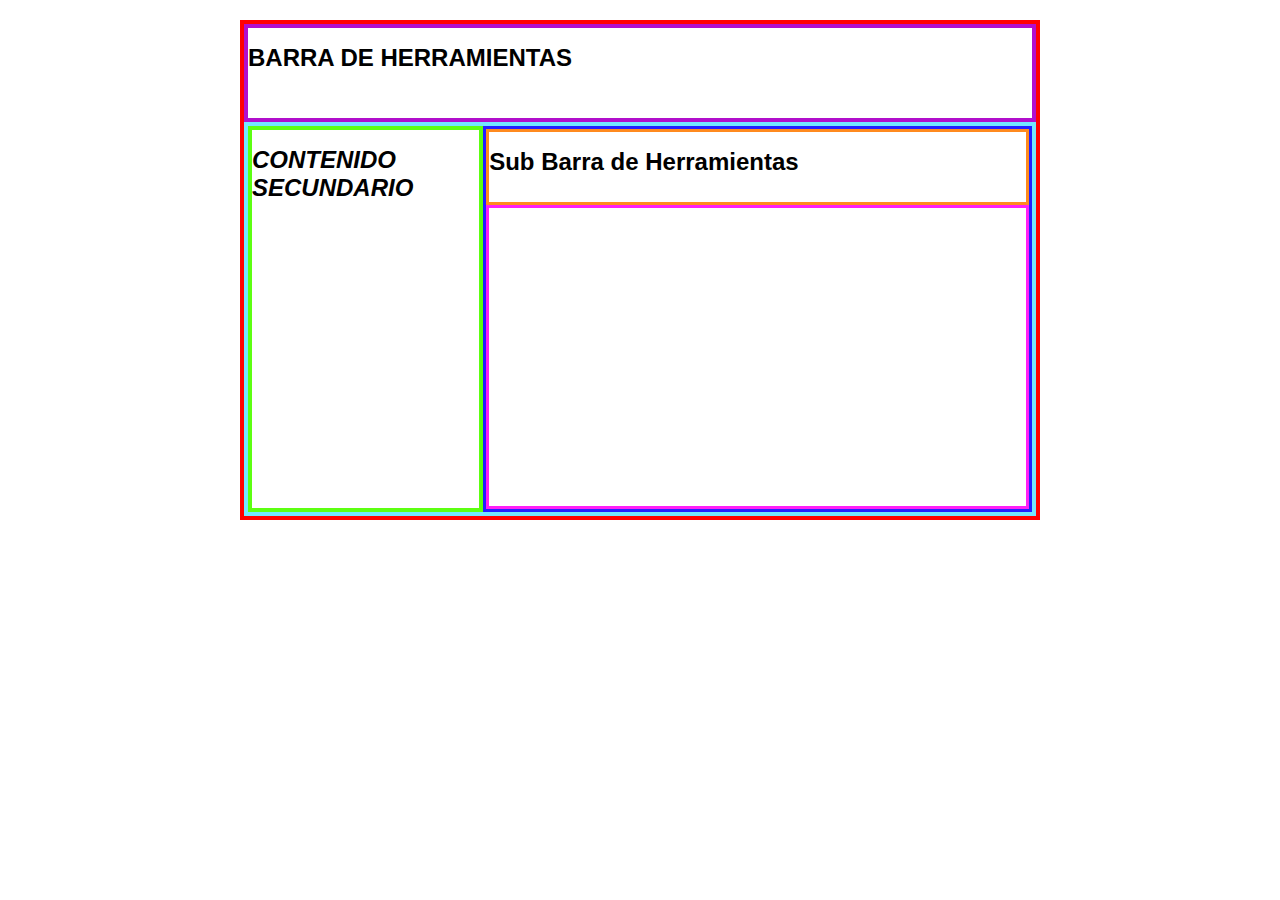
<file: Layout/index.html>
<!DOCTYPE html>
<html lang="en">
<head>
    <link rel="stylesheet" href="style.css">
    <meta charset="UTF-8">
    <meta name="viewport" content="width=
    , initial-scale=1.0">
    <meta http-equiv="X-UA-Compatible" content="ie=edge">
    <title>Document</title>
</head>
<body>
    
</body>
</html>


<header class="navegador" id="nav1">
    <h1>BARRA DE HERRAMIENTAS</h1>   
   
 </header>
 <div id="di">
     <aside>
         <h1>CONTENIDO SECUNDARIO</h1>
     </aside>
     
     <main>

         <header class="navegador" id="nav2">
           <h1>Sub Barra de Herramientas</h1>  
         </header>
         <section id="box">
             
         </section>
     </main>
 </div>
</file>
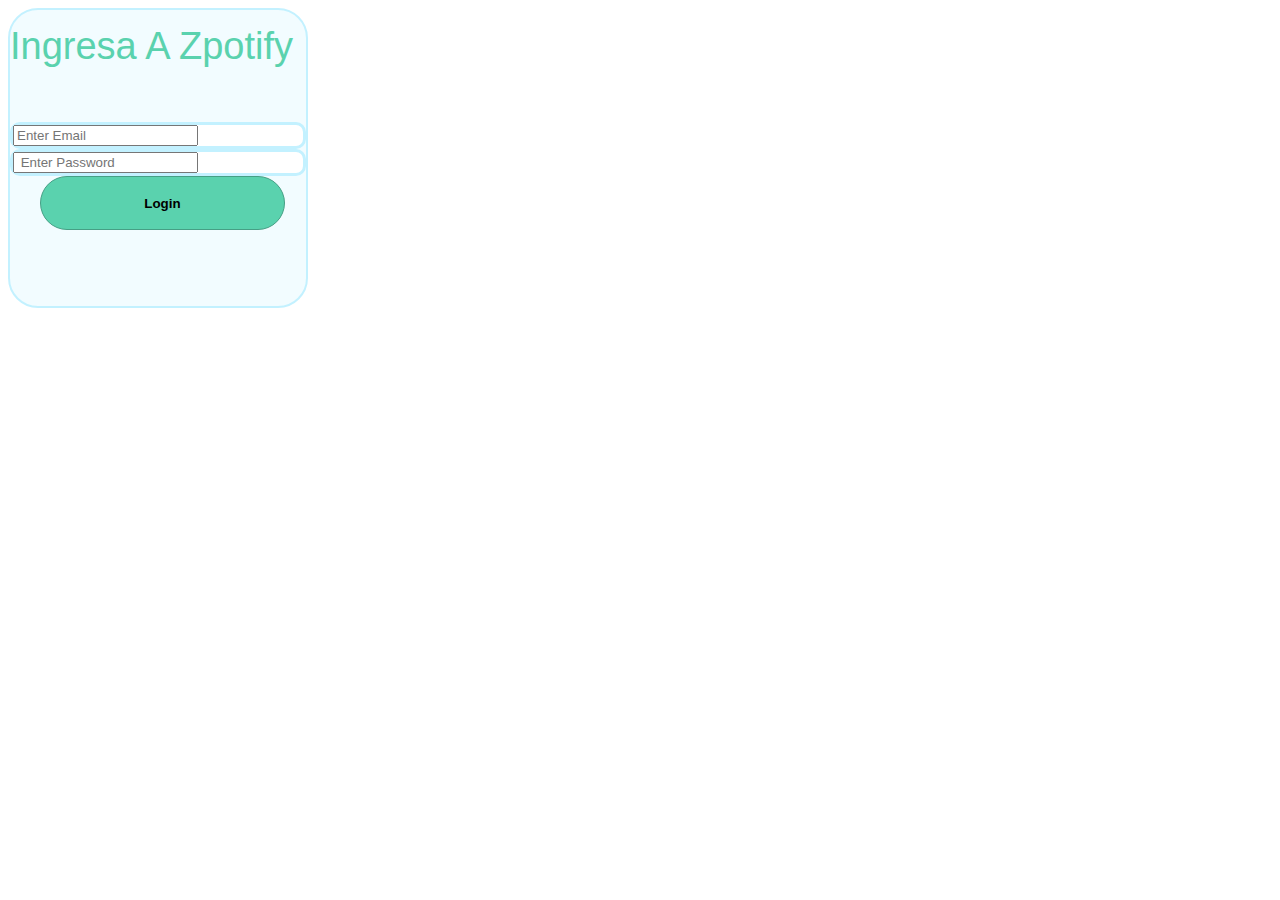
<file: Login/index.html>
<!DOCTYPE html>
<html lang="en">
<head>
    <meta charset="UTF-8">
    <meta name="viewport" content="width=device-width, initial-scale=1.0">
    <meta http-equiv="X-UA-Compatible" content="ie=edge">
    <title>Document</title>
    <link rel="stylesheet" href="style.css">
</head>

<body>
    <main>
    <p><h1> Ingresa A Zpotify</h1></p>
  <div class="form-group>">
    <input class="form-control" type="text" placeholder="Enter Email">
</div>
<div class="form-group>">
    <input class="form-control" type="password" placeholder=" Enter Password">
</div>
    <button class="btnLogin" >
    <h4>Login</h4>
    </button>
</main>
</body>
</html>
</file>
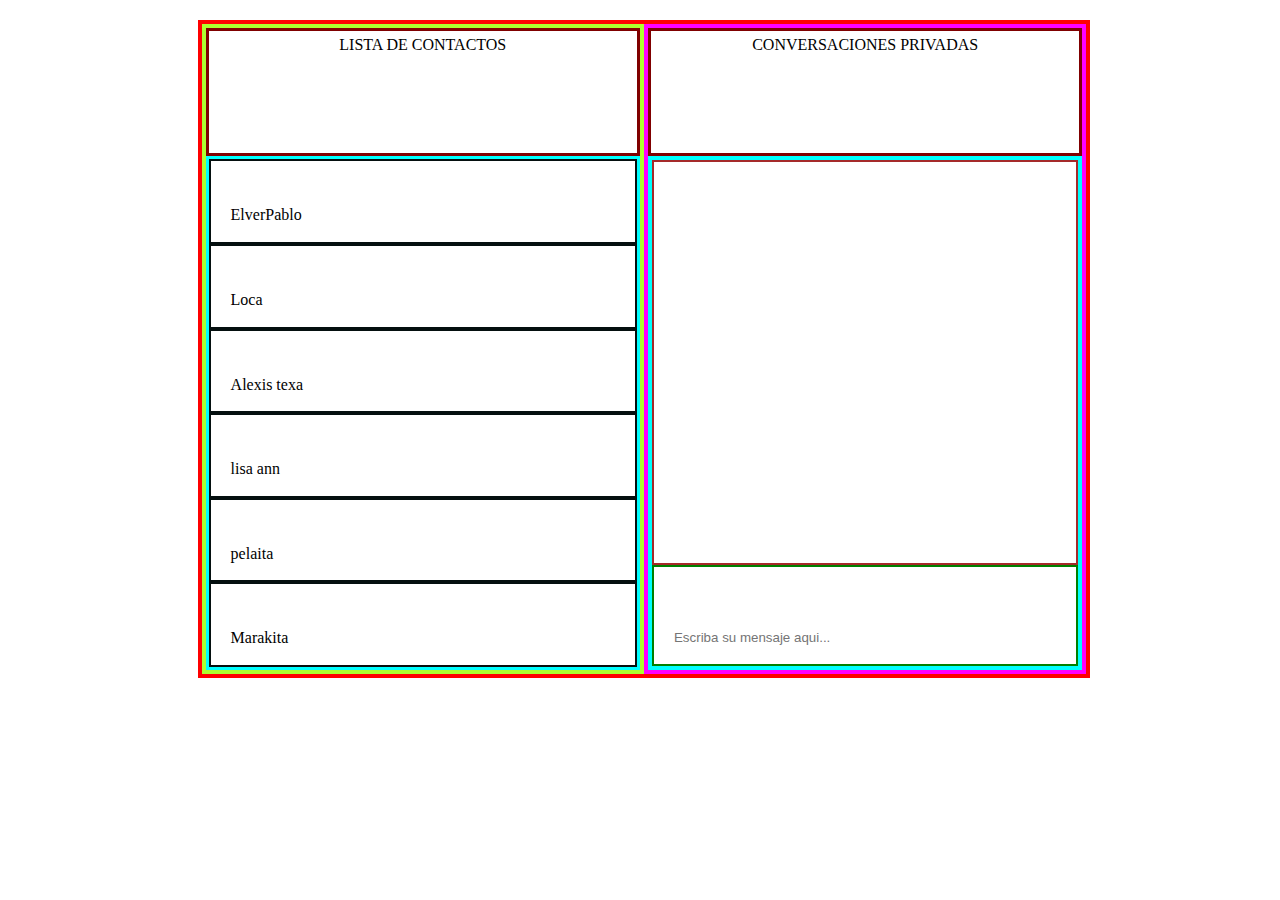
<file: whazzap/Index.html>
<!DOCTYPE html>
<html>

<head>
    <meta charset="utf-8">
    <title>Whazapp</title>
    <link rel="stylesheet" href="style.css">
</head>

<body>
    <main class="contenedor">

        <section class="sect1">
            <div class="up-az">

                <header>LISTA DE CONTACTOS</header>
            </div>
            <div class="AMR">
                <article class="ART">ElverPablo</article>
                <article class="ART">Loca</article>
                <article class="ART">Alexis texa</article>
                <article class="ART">lisa ann</article>
                <article class="ART">pelaita</article>
                <article class="ART">Marakita</article>
            </div>

        </section>


        <section class="sect2">
            <div class="up-az">

                CONVERSACIONES PRIVADAS
            </div>
            <div class="CYN">
                <div class="art2">

                </div>
                <input class="art3" type="text"  placeholder="Escriba su mensaje aqui...">


            </div>

        </section>


    </main>


</body>

</html>
</file>
<file: Layout/style.css>
* {
    box-sizing: border-box;
}
.layou{
    list-style-type: none;
    text-align: center;
 }
 .layout11{
    display: inline;
    text-align: center;
    margin: 0 10px 0 0;
 }
 .navegador li a {
    padding: 2px 7px 2px 7px;
    color: #666;
    background-color: #eeeeee;
    border: 1px solid #ccc;
    text-decoration: none;
 }
 .navegador li a:hover{
    background-color: #333333;
    color: #ffffff;
 }

 body{
    border: 4px solid #FF0000;
    box-sizing: border-box;
    width: 800px;
    height: 500px;
    margin: 20px auto;
    display: grid;
    grid-template-rows: 20% 80%;
    
 }
 #nav1{
    border: 4px solid #B10FCB;
 }
 #di{
    border: 4px solid #74E6FF;
    display: grid;
    grid-template-columns: 30% 70%;
    
 }
 aside{
    border: 4px solid #5DFF11;
    text-decoration-color: #666;
    font-style: italic
    ;
 }
 main{
    border: 3px solid #231FFF;
    display: grid;
    grid-template-rows: 20% 80%;
        
 }
 #nav2{
    border: 3px solid #FF8A1F;
    
   
    
 }
 #box{
    border: 3px solid #FF1FF6;
    
 }
 h1 { font-size: x-large;
font-family: 'Franklin Gothic Medium', 'Arial Narrow', Arial, sans-serif;}
</file>
<file: Login/style.css>
main{
    position: absolute;
width: 300px;
height: 300px;

background: #F2FCFF;
border: 2px solid #C3F1FF;
box-sizing: border-box;
border-radius: 30px;
}
h1 {
    margin: 0px;
    margin-top: 15px;
    height: 80px;
    top: 116px;
    display: flex;
    color: #5AD2AE;

    font-family: Arial, Helvetica, sans-serif;
    font-style: normal;
    font-weight: normal;
    font-size: 38px;
    line-height: 40px;
    color: #5AD2AE;
}


button{
    position: absolute;
    left: 10%;
    right:7%;
border-bottom-right-radius: 100mm;

background: #5AD2AE;
border: 1px solid #469F85;
border-radius: 100px;
box-decoration-break: initial;
box-sizing: border-box;



}
div {
    position: relative;
left: 0%;
right: 3%;
    background: #FFFFFF;
border: 3px solid #C3F1FF;
box-sizing: border-box;
border-radius: 10px;
align-items: center;
justify-content: center;
}
</file>
<file: whazzap/style.css>
main {
    text-decoration-color: red;
}
.contenedor {
    border: 4px solid red;
    display: grid;
    grid-template-columns: 50% 50%;
    width: 70%;
    height: 650px;
    margin-left: 15%;
    margin-top: 20px;
    text-align: left;
 }
 header {
text-emphasis-style: ;

 }
 .sect1 {
    grid-template-rows: 20% 80%;
    border: 4px solid greenyellow;
    display: grid;
 }
 
 .sect2 {
    grid-template-rows: 20% 80%;
    border: 4px solid magenta;
 
    display: grid;
 }
 
 .up-az {
    padding-top: 5px;
    border: 3px solid maroon;
    text-align: center;
 
 }
 
 .AMR {
    display: grid;
    border: 3px solid aqua;
 
 }
 
 .ART {
    border: 2px solid rgb(4, 15, 15);
    padding: 45px 0px 0px 20px;
 }
 
 .CYN {
 
    grid-template-rows: 80% 20%;
    
    border: 4px solid cyan;
    display: grid;
 
 }
 
 .art2 {
 
 
    border: 2px solid brown;
 }
 
 .art3 {
    padding: 45px 0px 0px 20px;
    border: 2px solid green; 
 }
</file>
